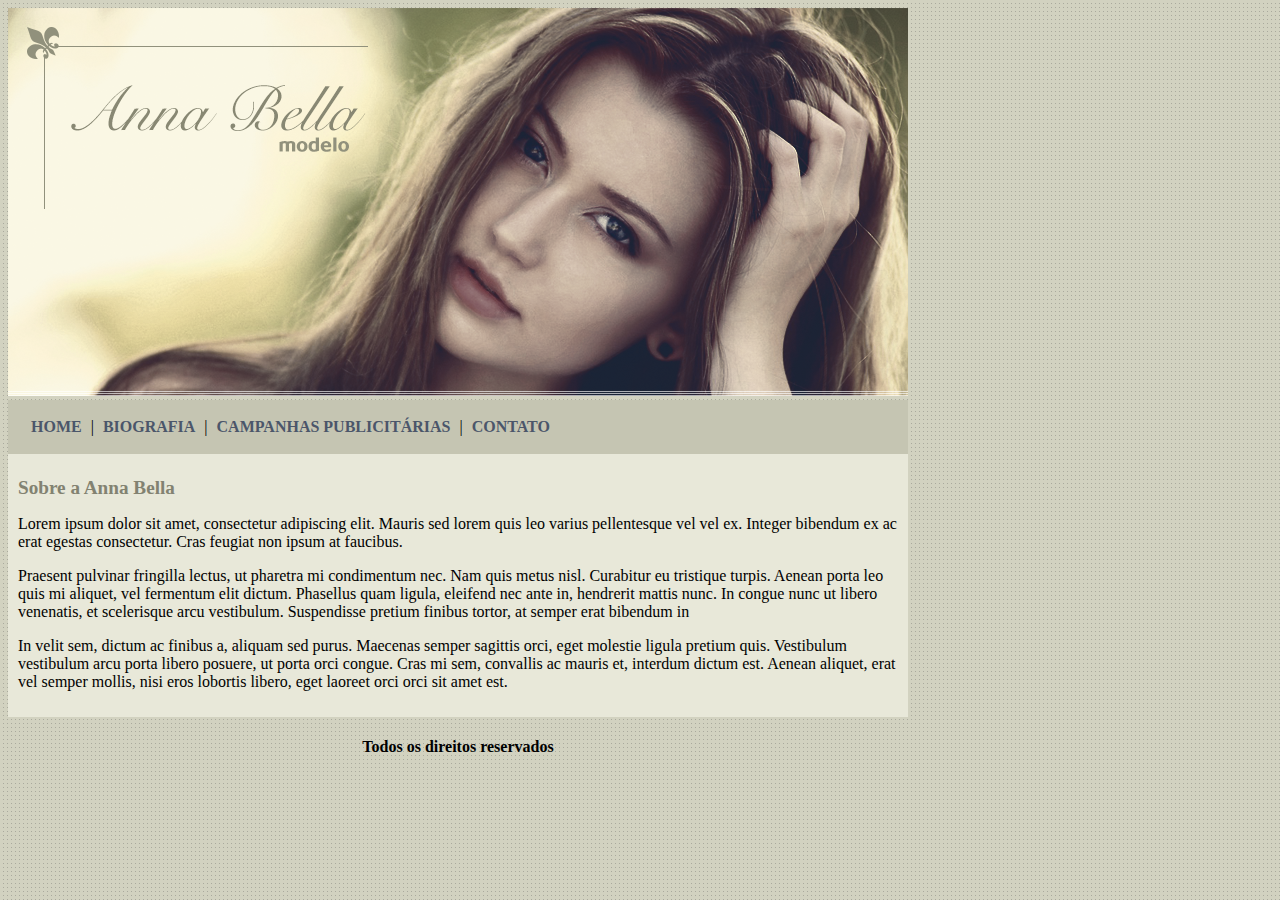
<file: index.html>
<!DOCTYPE html>
<html>
	<head>
		<meta charset="utf-8">
		<title>Anna Bella Oficial</title>

		<link rel="stylesheet" type="text/css" href="estilo.css">
	</head>
<body>
	
	<div id="principal">
		<div id="banner-imagem">
			<img src="imagens/capa.png">
		</div>

		<div id="menu">
			<a href="index.html">HOME</a> | 
			<a href="biografia.html">BIOGRAFIA</a> |
			<a href="campanhas-publicitarias.html">CAMPANHAS PUBLICITÁRIAS</a> |
			<a href="contato.html">CONTATO</a>
		</div>

		<div id="conteudo"> <!-- início do conteúdo-->

			<h1>Sobre a Anna Bella</h1>
			<p>Lorem ipsum dolor sit amet, consectetur adipiscing elit. Mauris sed lorem quis leo varius pellentesque vel vel ex. Integer bibendum ex ac erat egestas consectetur. Cras feugiat non ipsum at faucibus. </p>
			<p>Praesent pulvinar fringilla lectus, ut pharetra mi condimentum nec. Nam quis metus nisl. Curabitur eu tristique turpis. Aenean porta leo quis mi aliquet, vel fermentum elit dictum. Phasellus quam ligula, eleifend nec ante in, hendrerit mattis nunc. In congue nunc ut libero venenatis, et scelerisque arcu vestibulum. Suspendisse pretium finibus tortor, at semper erat bibendum in</p>
			<p>In velit sem, dictum ac finibus a, aliquam sed purus. Maecenas semper sagittis orci, eget molestie ligula pretium quis. Vestibulum vestibulum arcu porta libero posuere, ut porta orci congue. Cras mi sem, convallis ac mauris et, interdum dictum est. Aenean aliquet, erat vel semper mollis, nisi eros lobortis libero, eget laoreet orci orci sit amet est. </p>

		</div> <!-- fim do conteúdo-->

		<div id="rodape">
			<h4>
			Todos os direitos reservados</h4>
		</div>


	</div>


</body>

</html>
</file>
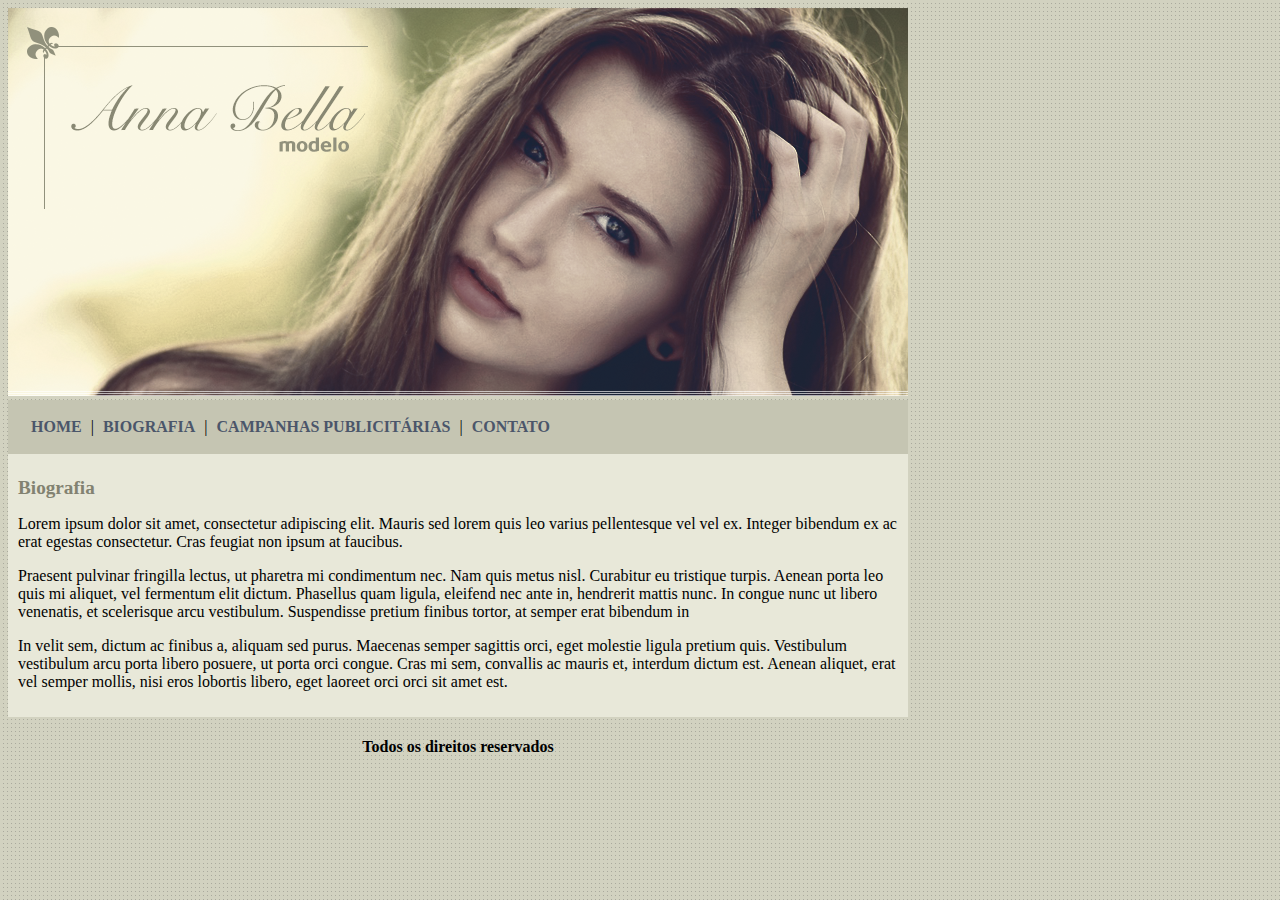
<file: biografia.html>
<!DOCTYPE html>
<html>
	<head>
		<meta charset="utf-8">
		<title>Anna Bella Biografia</title>

		<link rel="stylesheet" type="text/css" href="estilo.css">
	</head>
<body>
	
	<div id="principal">
		<div id="banner-imagem">
			<img src="imagens/capa.png">
		</div>

		<div id="menu">
			<a href="index.html">HOME</a> | 
			<a href="biografia.html">BIOGRAFIA</a> |
			<a href="campanhas-publicitarias.html">CAMPANHAS PUBLICITÁRIAS</a> |
			<a href="contato.html">CONTATO</a>
		</div>

		<div id="conteudo"> <!-- início do conteúdo-->

			<h1>Biografia</h1>
			<p>Lorem ipsum dolor sit amet, consectetur adipiscing elit. Mauris sed lorem quis leo varius pellentesque vel vel ex. Integer bibendum ex ac erat egestas consectetur. Cras feugiat non ipsum at faucibus. </p>
			<p>Praesent pulvinar fringilla lectus, ut pharetra mi condimentum nec. Nam quis metus nisl. Curabitur eu tristique turpis. Aenean porta leo quis mi aliquet, vel fermentum elit dictum. Phasellus quam ligula, eleifend nec ante in, hendrerit mattis nunc. In congue nunc ut libero venenatis, et scelerisque arcu vestibulum. Suspendisse pretium finibus tortor, at semper erat bibendum in</p>
			<p>In velit sem, dictum ac finibus a, aliquam sed purus. Maecenas semper sagittis orci, eget molestie ligula pretium quis. Vestibulum vestibulum arcu porta libero posuere, ut porta orci congue. Cras mi sem, convallis ac mauris et, interdum dictum est. Aenean aliquet, erat vel semper mollis, nisi eros lobortis libero, eget laoreet orci orci sit amet est. </p>

		</div> <!-- fim do conteúdo-->

		<div id="rodape">
			<h4>
			Todos os direitos reservados</h4>
		</div>


	</div>


</body>

</html>
</file>
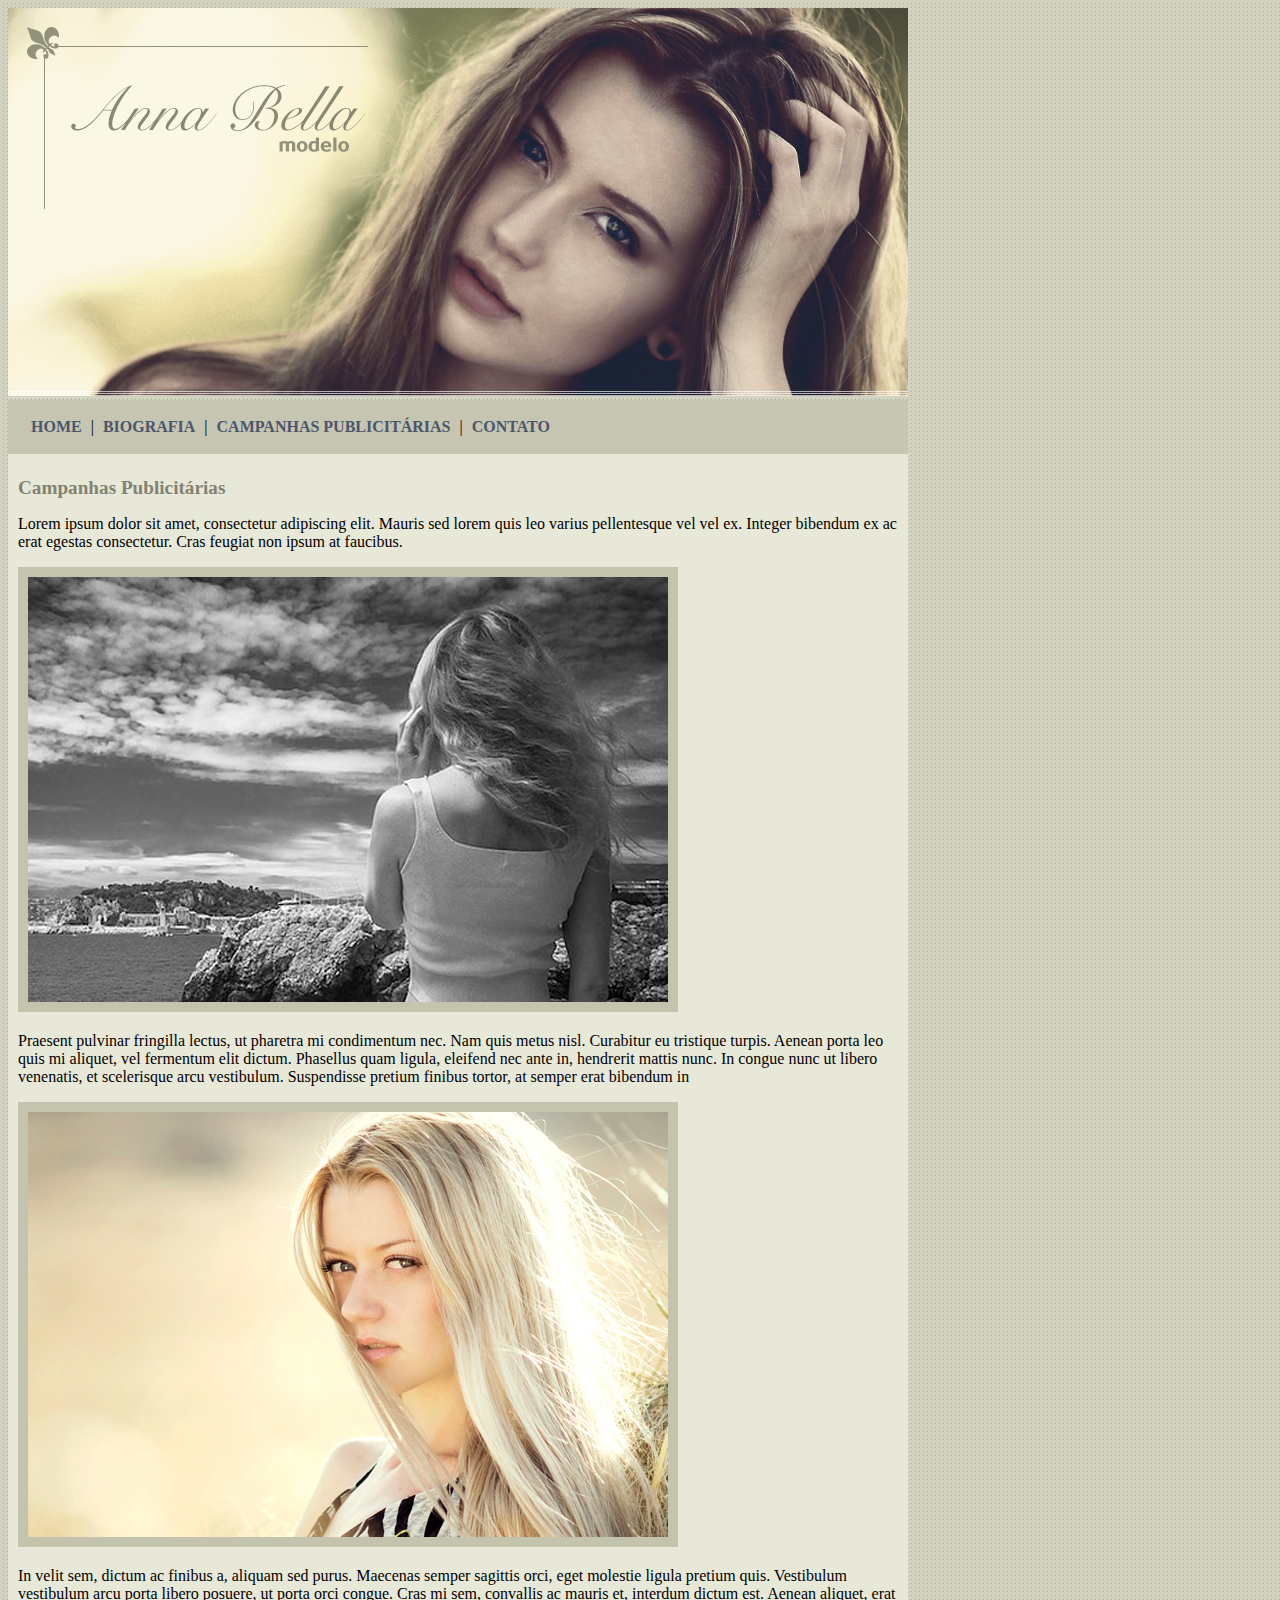
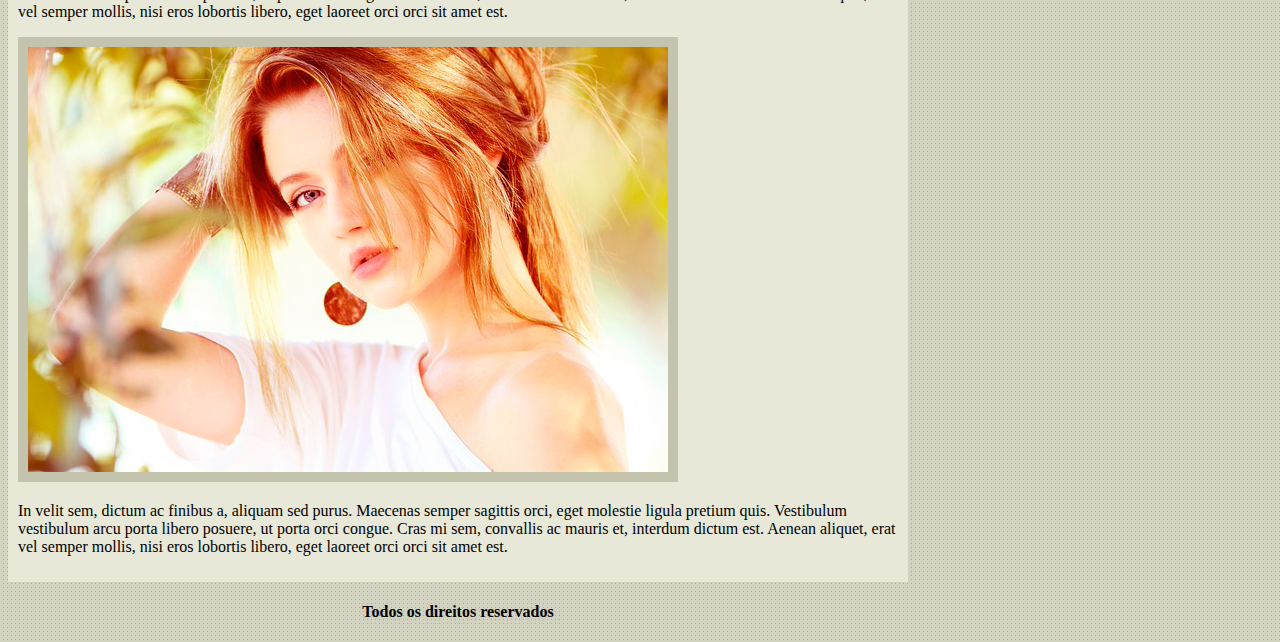
<file: campanhas-publicitarias.html>
<!DOCTYPE html>
<html>
	<head>
		<meta charset="utf-8">
		<title>Anna Bella Campanhas Publicitárias</title>

		<link rel="stylesheet" type="text/css" href="estilo.css">
	</head>
<body>
	
	<div id="principal">
		<div id="banner-imagem">
			<img src="imagens/capa.png">
		</div>

		<div id="menu">
			<a href="index.html">HOME</a> | 
			<a href="biografia.html">BIOGRAFIA</a> |
			<a href="campanhas-publicitarias.html">CAMPANHAS PUBLICITÁRIAS</a> |
			<a href="contato.html">CONTATO</a>
		</div>

		<div id="conteudo"> <!-- início do conteúdo-->

			<h1>Campanhas Publicitárias</h1>
			<p>Lorem ipsum dolor sit amet, consectetur adipiscing elit. Mauris sed lorem quis leo varius pellentesque vel vel ex. Integer bibendum ex ac erat egestas consectetur. Cras feugiat non ipsum at faucibus. </p>

			<img class="img-campanha" src="imagens/foto1.png">

			<p>Praesent pulvinar fringilla lectus, ut pharetra mi condimentum nec. Nam quis metus nisl. Curabitur eu tristique turpis. Aenean porta leo quis mi aliquet, vel fermentum elit dictum. Phasellus quam ligula, eleifend nec ante in, hendrerit mattis nunc. In congue nunc ut libero venenatis, et scelerisque arcu vestibulum. Suspendisse pretium finibus tortor, at semper erat bibendum in</p>

			<img class="img-campanha" src="imagens/foto2.png">

			<p>In velit sem, dictum ac finibus a, aliquam sed purus. Maecenas semper sagittis orci, eget molestie ligula pretium quis. Vestibulum vestibulum arcu porta libero posuere, ut porta orci congue. Cras mi sem, convallis ac mauris et, interdum dictum est. Aenean aliquet, erat vel semper mollis, nisi eros lobortis libero, eget laoreet orci orci sit amet est. </p>

			<img class="img-campanha" src="imagens/foto3.png">

			<p>In velit sem, dictum ac finibus a, aliquam sed purus. Maecenas semper sagittis orci, eget molestie ligula pretium quis. Vestibulum vestibulum arcu porta libero posuere, ut porta orci congue. Cras mi sem, convallis ac mauris et, interdum dictum est. Aenean aliquet, erat vel semper mollis, nisi eros lobortis libero, eget laoreet orci orci sit amet est. </p>

		</div> <!-- fim do conteúdo-->

		<div id="rodape">
			<h4>
			Todos os direitos reservados</h4>
		</div>


	</div>


</body>

</html>
</file>
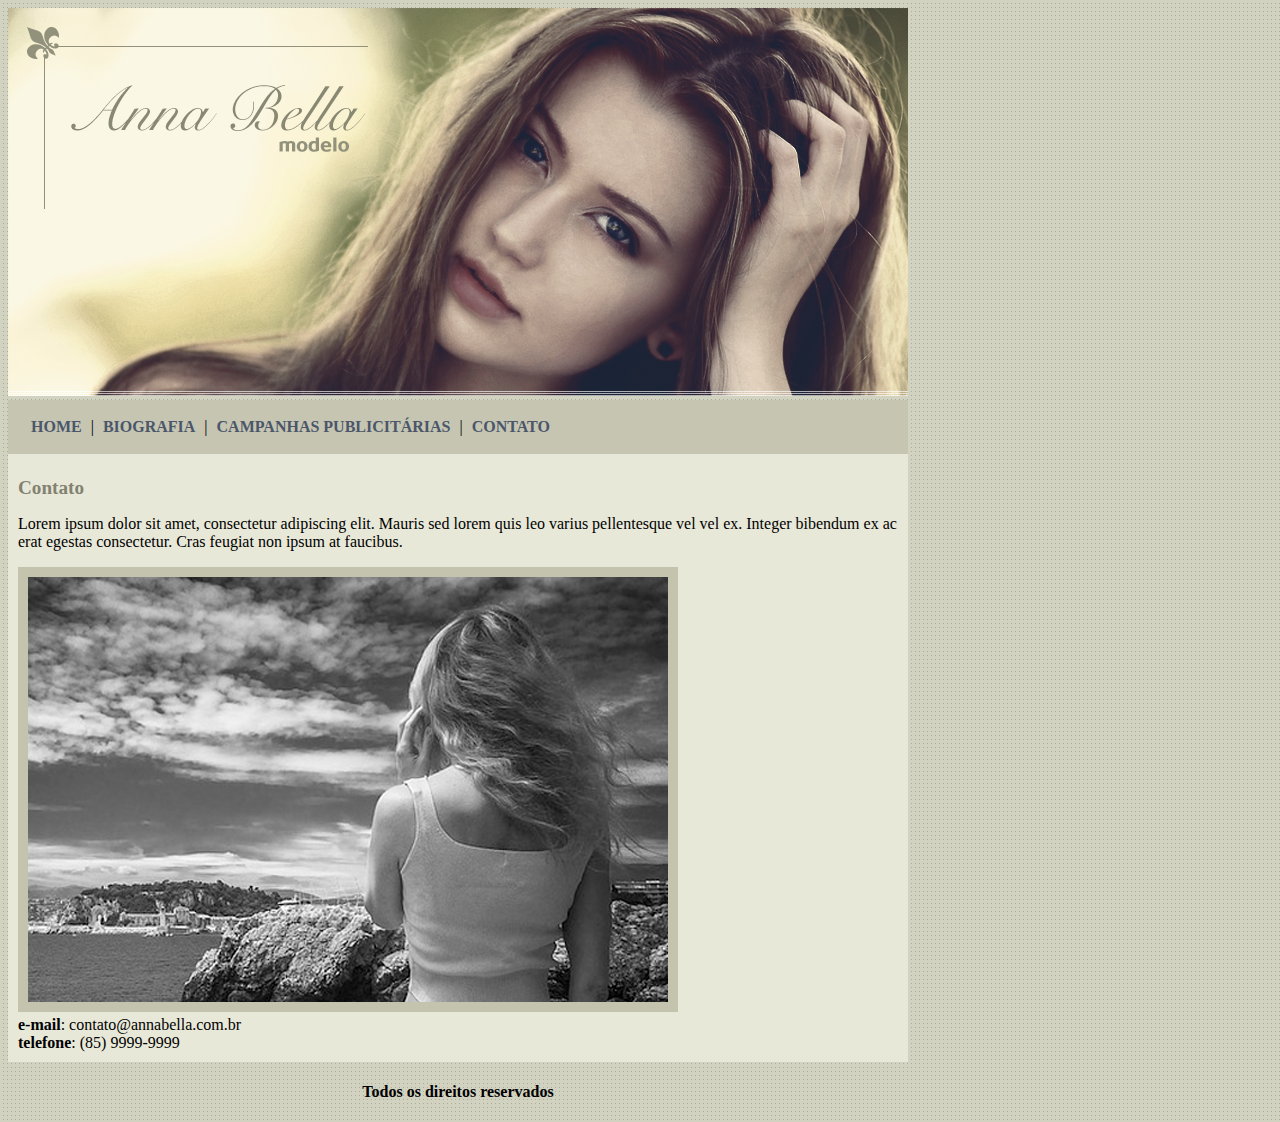
<file: contato.html>
<!DOCTYPE html>
<html>
	<head>
		<meta charset="utf-8">
		<title>Anna Bella Contato</title>

		<link rel="stylesheet" type="text/css" href="estilo.css">
	</head>
<body>
	
	<div id="principal">
		<div id="banner-imagem">
			<img src="imagens/capa.png">
		</div>

		<div id="menu">
			<a href="index.html">HOME</a> | 
			<a href="biografia.html">BIOGRAFIA</a> |
			<a href="campanhas-publicitarias.html">CAMPANHAS PUBLICITÁRIAS</a> |
			<a href="contato.html">CONTATO</a>
		</div>

		<div id="conteudo"> <!-- início do conteúdo-->

			<h1>Contato</h1>
			<p>Lorem ipsum dolor sit amet, consectetur adipiscing elit. Mauris sed lorem quis leo varius pellentesque vel vel ex. Integer bibendum ex ac erat egestas consectetur. Cras feugiat non ipsum at faucibus. </p>

			<img class="img-campanha" src="imagens/foto1.png">

			<div>
				<strong>e-mail</strong>: contato@annabella.com.br<br>
				<strong>telefone</strong>: (85) 9999-9999
			</div>

		</div> <!-- fim do conteúdo-->

		<div id="rodape">
			<h4>
			Todos os direitos reservados</h4>
		</div>


	</div>


</body>

</html>
</file>
<file: estilo.css>
body {
	background:#D2D2C1 url(imagens/fundo.png);
	font: Arial, Helvetica, sans-serif;
}

#principal {
	width:900px;
}

#menu{
	background:#c5c5b2;
	padding:18px;

	}

#conteudo {
	background-color:#e8e8d9;
	padding: 10px;
}

#rodape {
	text-align:center;
}

a{
	text-decoration: none;
	color:#4b566a;
	font-weight: bold;
	padding:5px;
}

.centralizar {
	text-align: center;
}

h1 {
	color: #828271;
	font-size:1.2em;

}

.img-campanha {
	border: 10px solid #c3c3ae;
}
</file>
